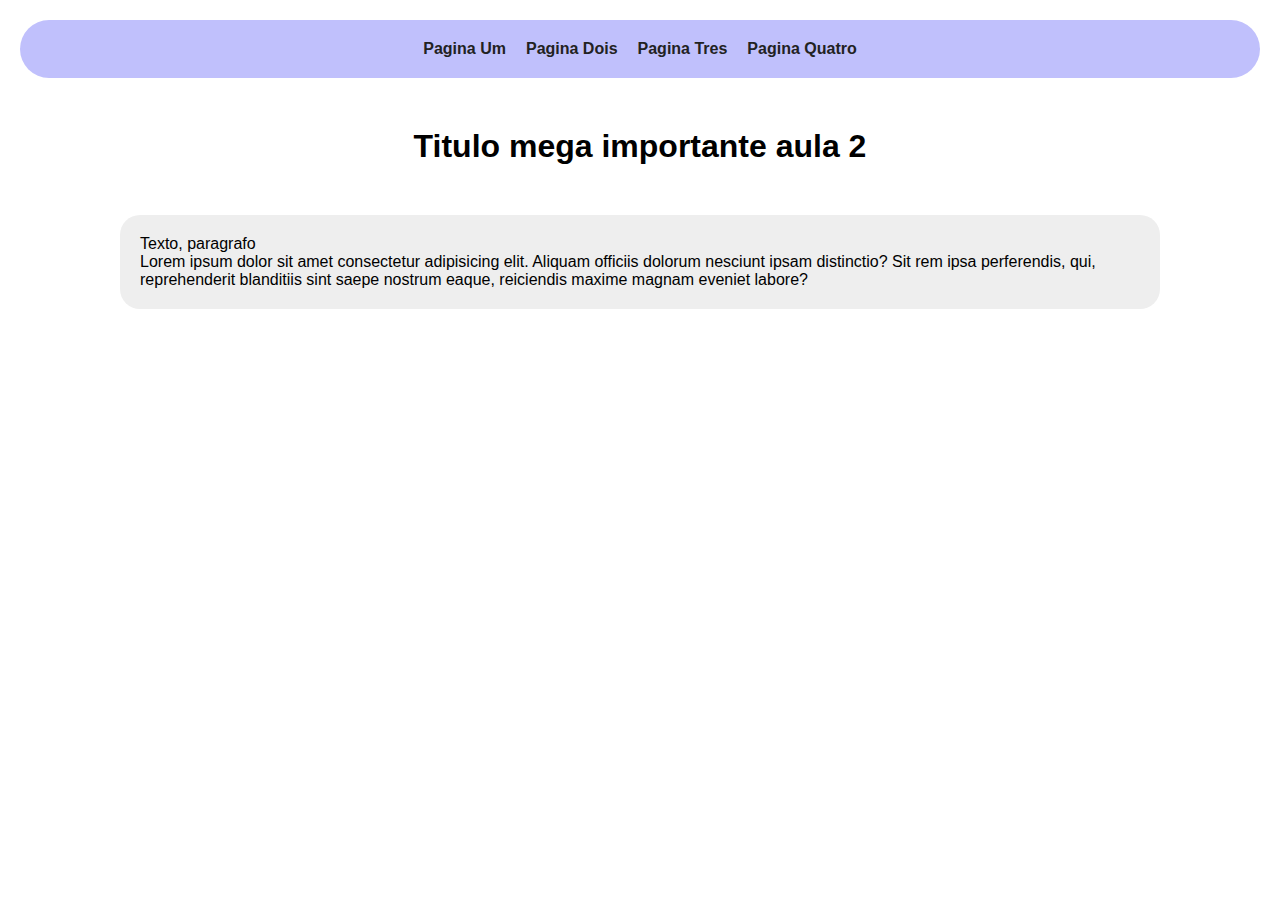
<file: index.html>
<!DOCTYPE html>
<html lang="en">
<head>
    <meta charset="UTF-8">
    <meta http-equiv="X-UA-Compatible" content="IE=edge">
    <meta name="viewport" content="width=device-width, initial-scale=1.0">
    <title>Document</title>
    <style>
        *{
            padding: 0;
            margin: 0;
            font-family: Arial, Helvetica, sans-serif;
        }
        body{
            background-image: url(https://img.freepik.com/vetores-gratis/fundo-branco-com-desenho-de-padrao-de-linha-hexagonal_1017-28442.jpg?size=626&ext=jpg);
            background-size: cover;
        }
        #header{
            display: flex;
            justify-content: center;
            margin: 20px;
            padding: 20px;
            border-radius: 100px;
            background-color: rgba(148, 148, 250, 0.589);
        }
        #header img {
            padding: 20px;
            width: 50px;
            height: 50px;
        }
        ul {
            display: flex;
            list-style: none;
        }
        a {
            font-weight: bold;
            margin: 10px;
            color: #222;
            text-decoration: none;
        }
        section{
            display: flex;
            flex-direction: column;
            align-items: center;
            margin: 50px 120px;
        }
        section h1{
            margin-bottom: 50px;
        }
        #areaPostagem{
            background-color: #EEE;
            border-radius: 20px;
            padding: 20px;
        }
    </style>
</head>
<body>
    <header>
        <div id="header">
            <nav>
                <ul>
                    <li><a href="">Pagina Um</a></li>
                    <li><a href="">Pagina Dois</a></li>
                    <li><a href="">Pagina Tres</a></li>
                    <li><a href="">Pagina Quatro</a></li>
                </ul>
            </nav>
        </div>
    </header>
    <section>
        <h1>Titulo mega importante aula 2</h1>
        <div id="areaPostagem">
            <p>Texto, paragrafo</p>
            <p>Lorem ipsum dolor sit amet consectetur adipisicing elit. Aliquam officiis dolorum nesciunt ipsam distinctio? Sit rem ipsa perferendis, qui, reprehenderit blanditiis sint saepe nostrum eaque, reiciendis maxime magnam eveniet labore?</p>
        </div>
    </section>
    <footer>

    </footer>
</body>
</html>
</file>
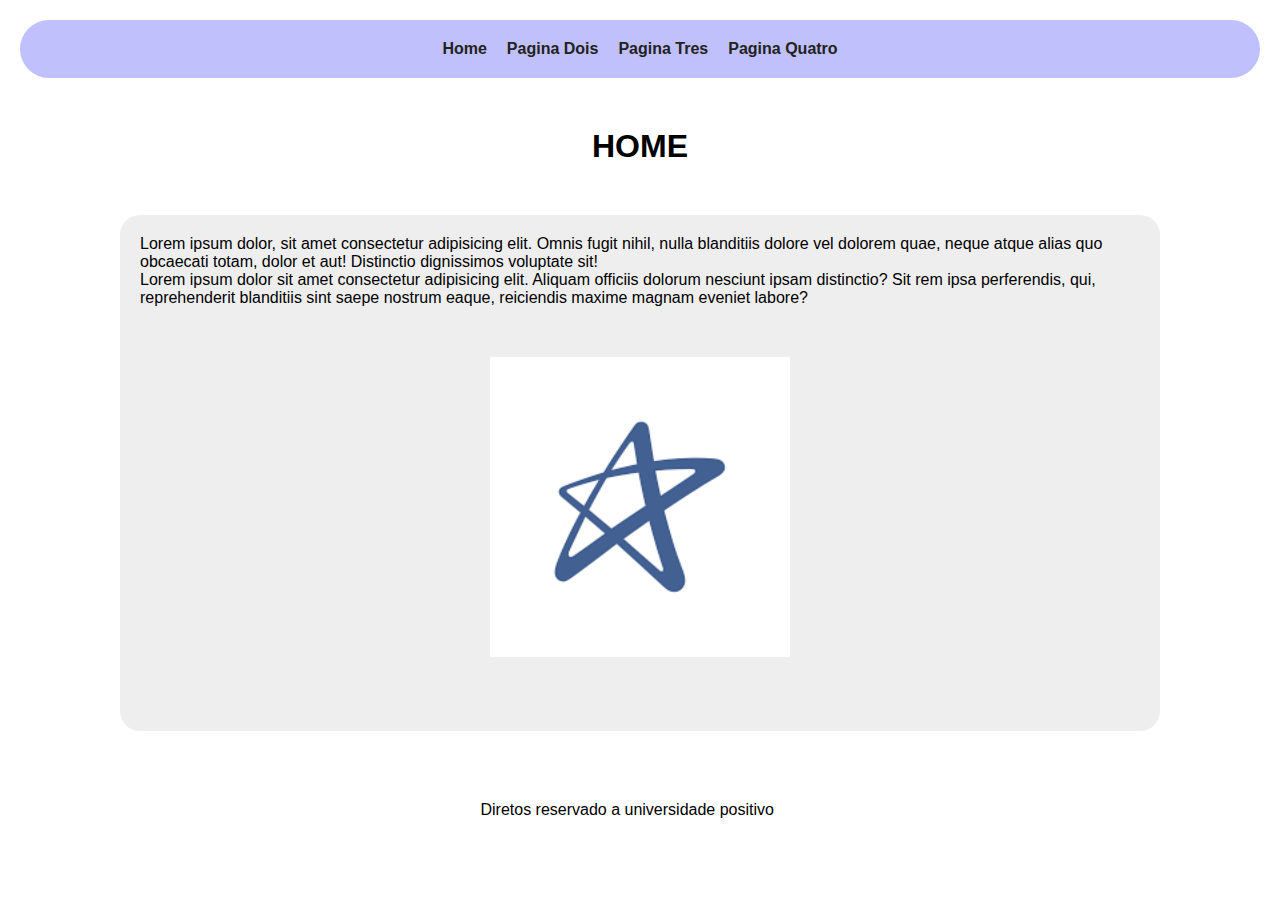
<file: aula01/index.html>
<!DOCTYPE html>
<html lang="pt-BR">
<head>
    <meta charset="UTF-8">
    <meta http-equiv="X-UA-Compatible" content="IE=edge">
    <meta name="viewport" content="width=device-width, initial-scale=1.0">
    <meta name="author" content="Kauan Valle">
    <title>Document</title>
    <link rel="stylesheet" href="style.css">
</head>
<body>
    <!-- Inicio do header -->

    <header>
        <div id="header">
            <nav>
                <ul>
                    <li><a href="index.html">Home</a></li>
                    <li><a href="pag1.html">Pagina Dois</a></li>
                    <li><a href="pag2.html">Pagina Tres</a></li>
                    <li><a href="pag3.html">Pagina Quatro</a></li>
                </ul>
            </nav>
        </div>
    </header>

    <!-- Fim do header -->

    <!-- Inicio da section -->

    <section>
        <h1>HOME</h1>
        <div id="areaPostagem">
            <p>Lorem ipsum dolor, sit amet consectetur adipisicing elit. Omnis fugit nihil, nulla blanditiis dolore vel dolorem quae, neque atque alias quo obcaecati totam, dolor et aut! Distinctio dignissimos voluptate sit!</p>
            <p>Lorem ipsum dolor sit amet consectetur adipisicing elit. Aliquam officiis dolorum nesciunt ipsam distinctio? Sit rem ipsa perferendis, qui, reprehenderit blanditiis sint saepe nostrum eaque, reiciendis maxime magnam eveniet labore?</p>
            <a target="_blank" href="https://www.up.edu.br/">
                <img src="img/download.png" alt="">
            </a>
        </div>
    </section>

    <!-- Fim da section -->

    <!-- Inicio do footer -->
    
    <footer>
        <p>Diretos reservado a universidade positivo</p>
    </footer>

    <!-- Fim do footer -->
</body>
</html>
</file>
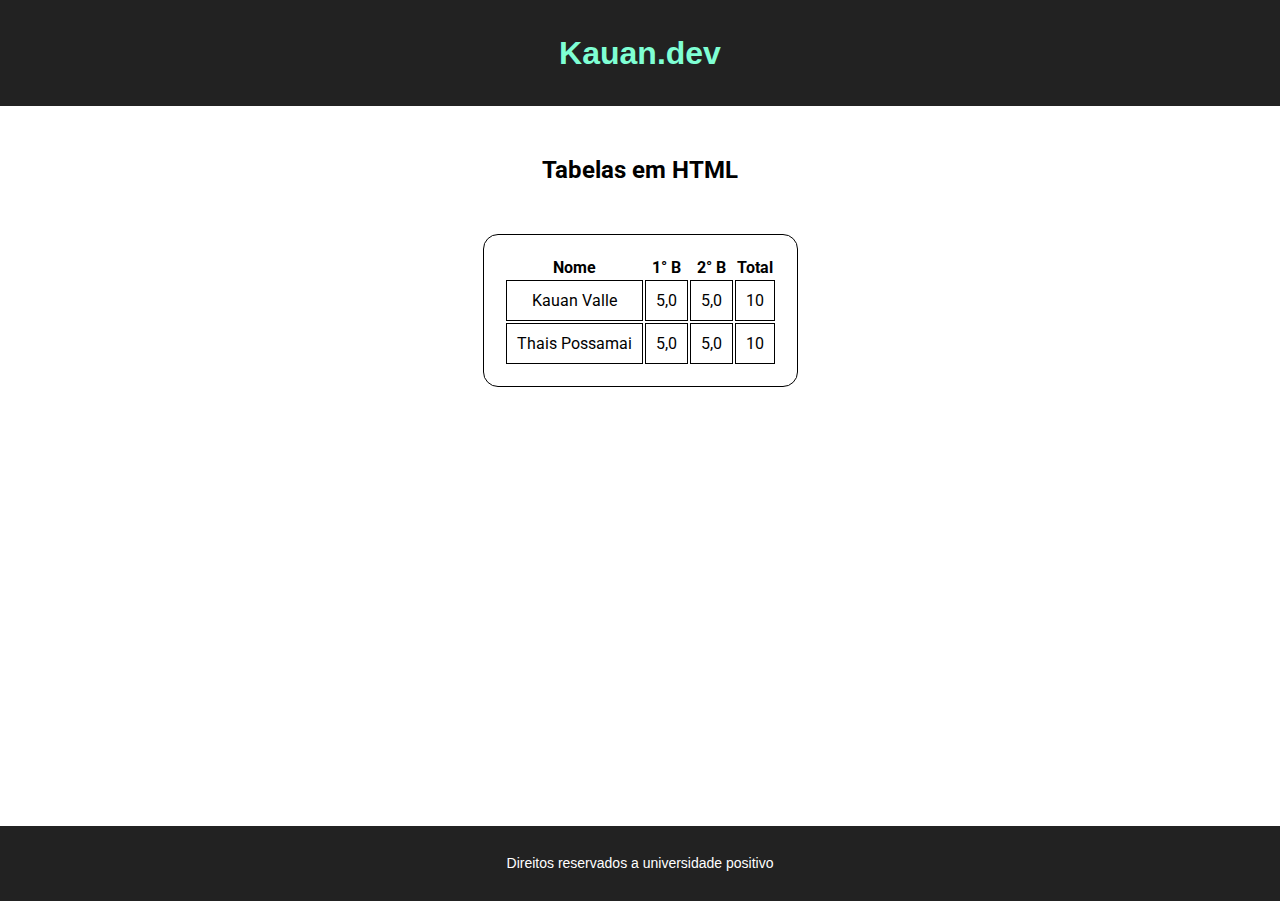
<file: aula02/index.html>
<!DOCTYPE html>
<html lang="pt-br">
<head>
    <meta charset="UTF-8">
    <meta name="author" content="Lewy Caron">
    <link rel="stylesheet" href="css/estilo.css">
    <title>Tabelas</title>
</head>
<body>

<header>
    <div class="cabecalho">
        <h1>Kauan.dev</h1>
    </div>
</header>
<section>
    <div class="container">
        <h2 class="titulo" >Tabelas em HTML</h2>
        <div class="tabela">
            <table>
                <tr class="tr">
                    <th>Nome</th><th>1° B</th><th>2° B</th><th>Total</th>
                </tr>
                <tr class="tr">
                    <td>Kauan Valle</td><td>5,0</td><td>5,0</td><td>10</td>
                </tr>
                <tr class="tr">
                    <td>Thais Possamai</td><td>5,0</td><td>5,0</td><td>10</td>
                </tr>
            </table>
        </div>
    
</div>
</section>
<footer>
    <p class="destaque">Direitos reservados a universidade positivo</p>
</footer>
    
</body>
</html>
</file>
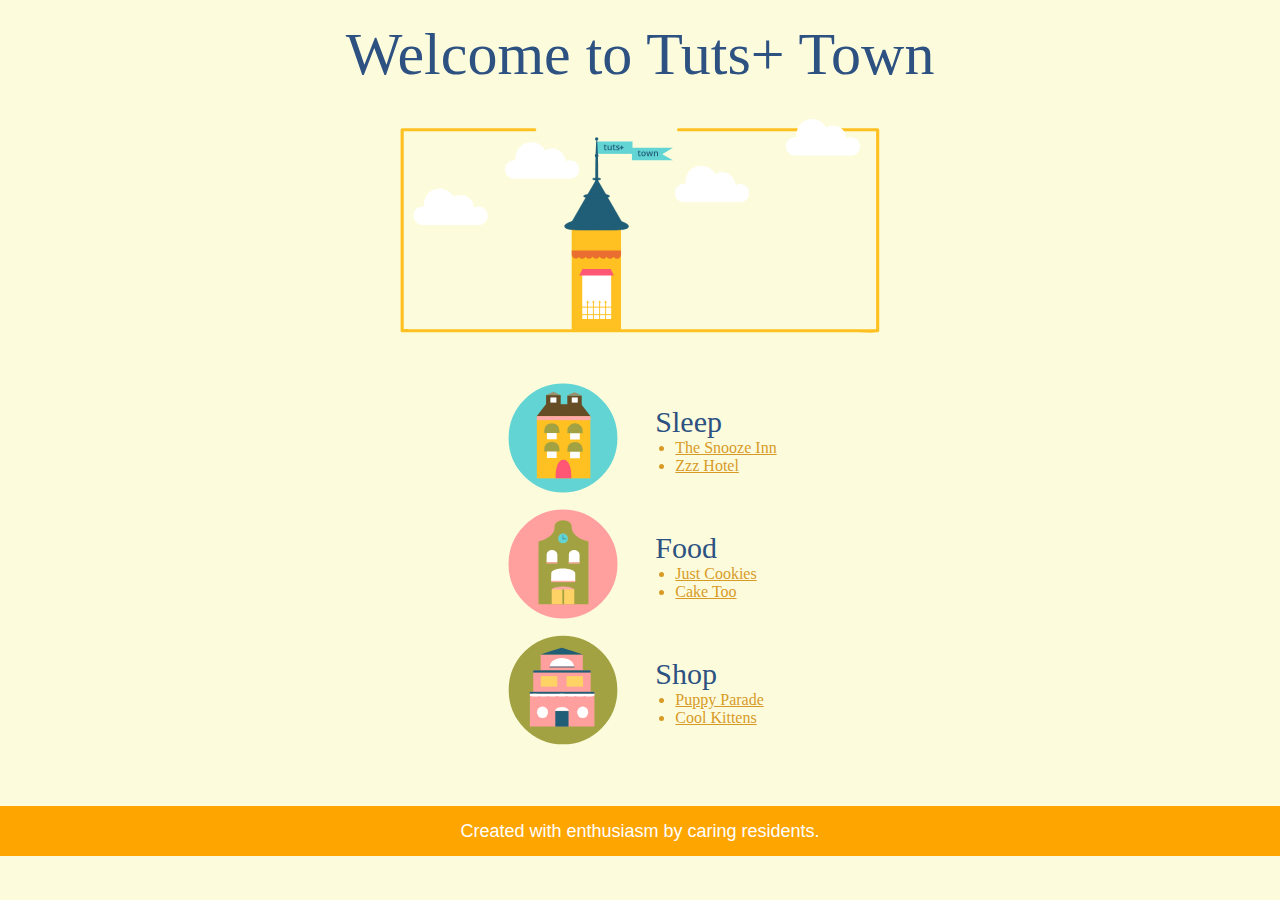
<file: aula17-03-22/index.html>
<!DOCTYPE html>
<html lang="en">

<head>
    <meta charset="UTF-8">
    <meta http-equiv="X-UA-Compatible" content="IE=edge">
    <meta name="viewport" content="width=device-width, initial-scale=1.0">
    <title>Exercicio 02</title>
    <link rel="stylesheet" href="style.css">
</head>

<body>
    <header>
        <h1>Welcome to Tuts+ Town</h1>
        <img src="imgs/townheader.svg" id="img" alt="">
    </header>
    <section>
        <table>
            <tr>
                <td>
                    <img src="imgs/townsleep.svg" class="imagens" alt="">
                </td>
                <td>
                    <p class="titulo">Sleep</p>
                    <ul>

                        <li>The Snooze Inn</li>
                        <li>Zzz Hotel</li>
                    </ul>
                </td>
            </tr>
            <tr>
                <td>
                    <img src="imgs/townfood.svg" class="imagens" alt="">
                </td>
                <td>
                    <p class="titulo">Food</p>
                    <ul>
                        <li>Just Cookies</li>
                        <li>Cake Too</li>
                    </ul>
                </td>
            </tr>
            <tr>
                <td>
                    <img src="imgs/townshop.svg" class="imagens" alt="">
                </td>
                <td>
                    <p class="titulo">Shop</p>
                    <ul>
                        <li>Puppy Parade</li>
                        <li>Cool Kittens</li>
                    </ul>
                </td>
            </tr>
        </table>
    </section>
    <footer>
        <p>Created with enthusiasm by caring residents.</p>
    </footer>

</body>

</html>
</file>
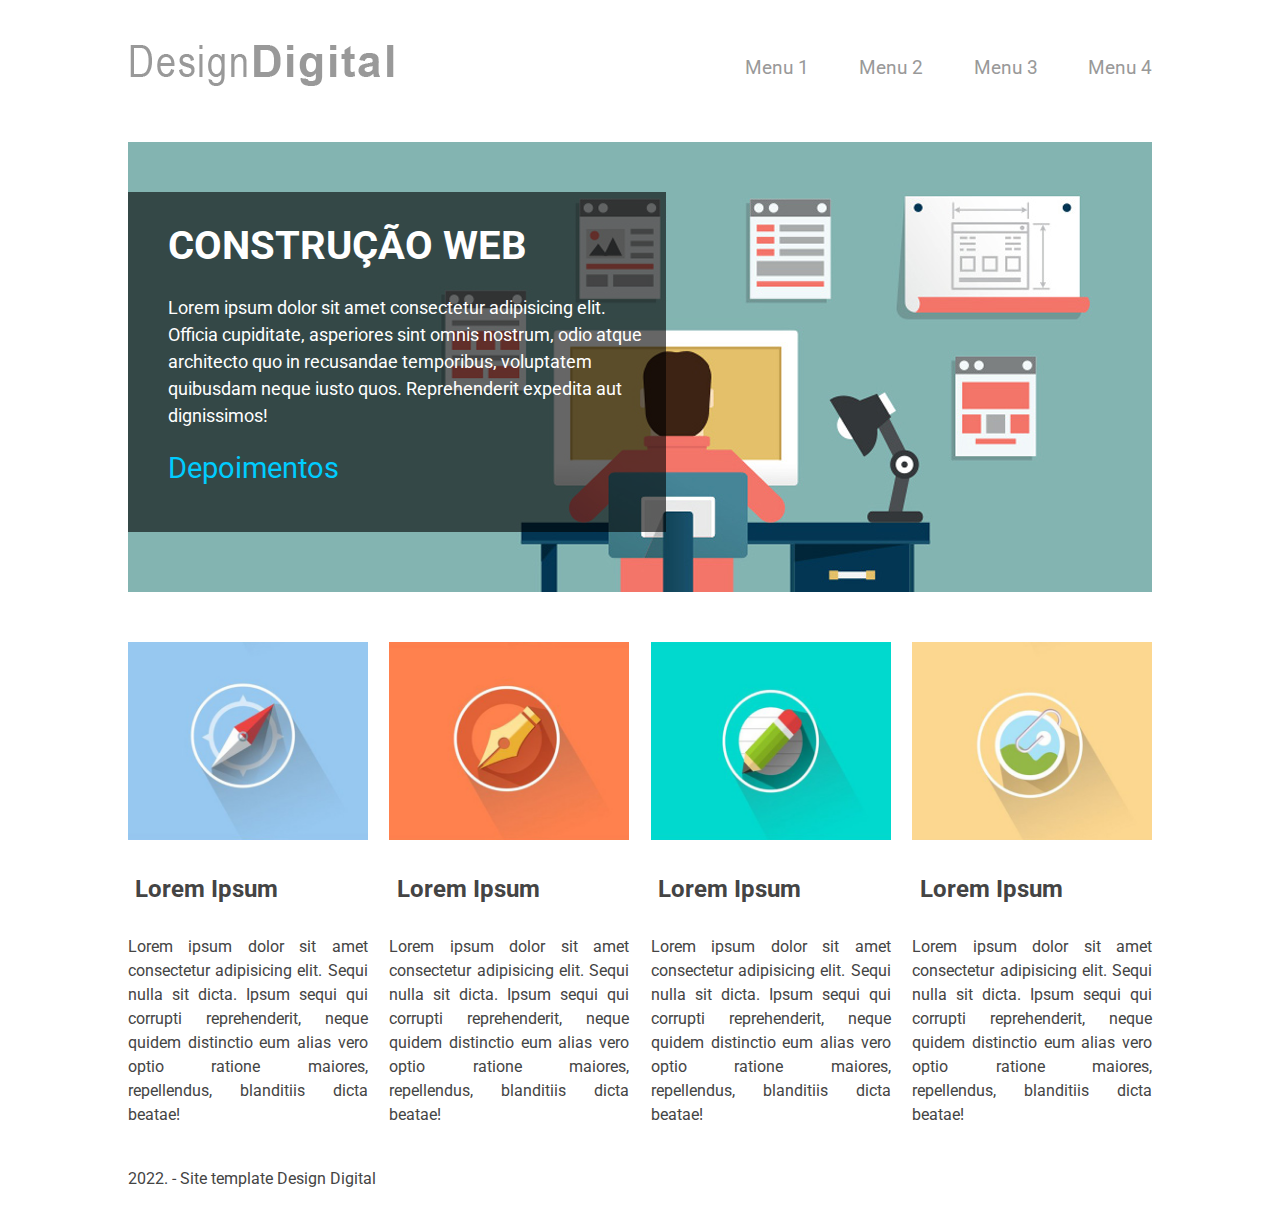
<file: designdigital/index.html>
<!DOCTYPE html>
<html lang="pt-br">
<head>
    <meta charset="UTF-8">
    <meta name="viewport" content="width=device-width, initial-scale=1.0">
    <meta name="author" content="Lewy Caron">
    <meta name="keywords" content="#">
    <meta name="description" content="#">
    <link rel="stylesheet" href="css/estilo.css">
    <title>Design Digital</title>

</head>
<body>
    <div class="container clearfix">
        <header>
            <a href="index.html">
            <img src="img/logo-designdigital.png" alt="Logo do Desgin Digital"></a>
            <div>
                <nav>
                    <ul>
                        <li><a href="#">Menu 1</a></li>
                        <li><a href="#">Menu 2</a></li>
                        <li><a href="#">Menu 3</a></li>
                        <li><a href="#">Menu 4</a></li> 
                    </ul>
                </nav>
            </div>
        </header>
        
        <article class="banner">
                <div class="caixaImagem">
                    <h1>CONSTRUÇÃO WEB</h1>
                    <P>Lorem ipsum dolor sit amet consectetur adipisicing elit. Officia cupiditate, asperiores sint omnis nostrum, odio atque architecto quo in recusandae temporibus, voluptatem quibusdam neque iusto quos. Reprehenderit expedita aut dignissimos!</P>
                    <p><a href="index.html">Depoimentos</a></p>
                </div>
            
        </article >

        <article>

            <div class="posts">
                <img src="img/foto-01.jpg" alt="Imagem de fundo azul com uma bussola dentro de um circulo" class ="img_posts">
                <h2>Lorem Ipsum</h2>
                <p>Lorem ipsum dolor sit amet consectetur adipisicing elit. Sequi nulla sit dicta. Ipsum sequi qui corrupti reprehenderit, neque quidem distinctio eum alias vero optio ratione maiores, repellendus, blanditiis dicta beatae!</p>
            </div>
            <div class="posts">
                <img src="img/foto-02.jpg" alt="Imagem de fundo azul com uma bussola dentro de um circulo" class ="img_posts">
                <h2>Lorem Ipsum</h2>
                <p>Lorem ipsum dolor sit amet consectetur adipisicing elit. Sequi nulla sit dicta. Ipsum sequi qui corrupti reprehenderit, neque quidem distinctio eum alias vero optio ratione maiores, repellendus, blanditiis dicta beatae!</p>
            </div>
            <div class="posts">
                <img src="img/foto-03.jpg" alt="Imagem de fundo azul com uma bussola dentro de um circulo" class ="img_posts">
                <h2>Lorem Ipsum</h2>
                <p>Lorem ipsum dolor sit amet consectetur adipisicing elit. Sequi nulla sit dicta. Ipsum sequi qui corrupti reprehenderit, neque quidem distinctio eum alias vero optio ratione maiores, repellendus, blanditiis dicta beatae!</p>
            </div>
            <div class="posts">
                <img src="img/foto-04.jpg" alt="Imagem de fundo azul com uma bussola dentro de um circulo" class ="img_posts">
                <h2>Lorem Ipsum</h2>
                <p>Lorem ipsum dolor sit amet consectetur adipisicing elit. Sequi nulla sit dicta. Ipsum sequi qui corrupti reprehenderit, neque quidem distinctio eum alias vero optio ratione maiores, repellendus, blanditiis dicta beatae!</p>
            </div>

        </article>       
    
        <footer>
                <div class="footer">
                <p>2022. - Site template Design Digital</p>
                </div>
        </footer>
    </div>
</body>
</html>
</file>
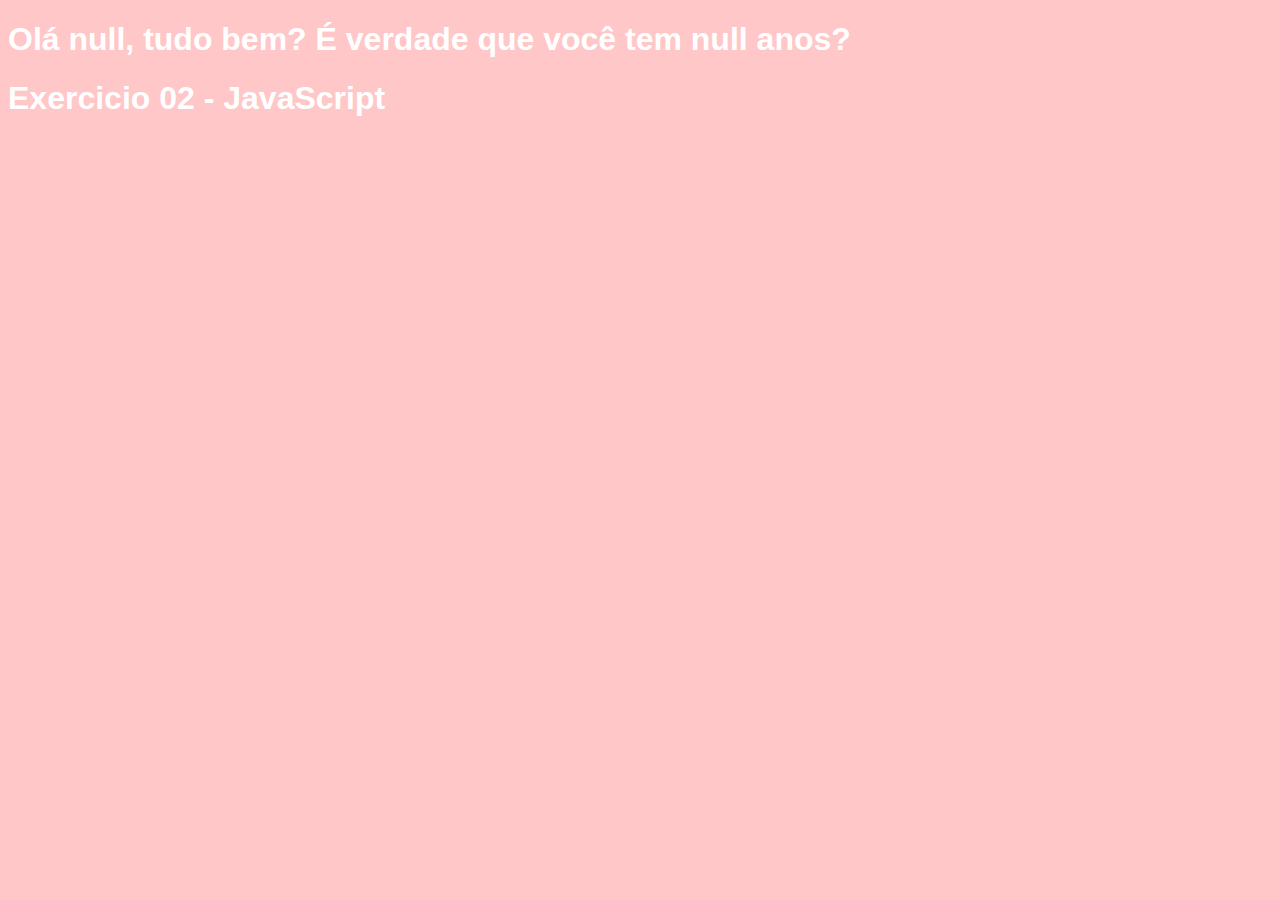
<file: segundoBimestre/ExJavascript 02/index.html>
<!DOCTYPE html>
<html lang="pt-br">
<head>
    <meta charset="UTF-8">
    <meta http-equiv="X-UA-Compatible" content="IE=edge">
    <meta name="viewport" content="width=device-width, initial-scale=1.0">
    <meta name="Author" content="Kauan Valle">

    <script type="text/javascript" src="script.js"></script>
    <title>Exercicio 02</title>
</head>
<body style="background-color: rgb(255, 199, 199); color: #fff; font-family: Verdana, Geneva, Tahoma, sans-serif;" >

    <h1>Exercicio 02 - JavaScript</h1>
    
</body>
</html>
</file>
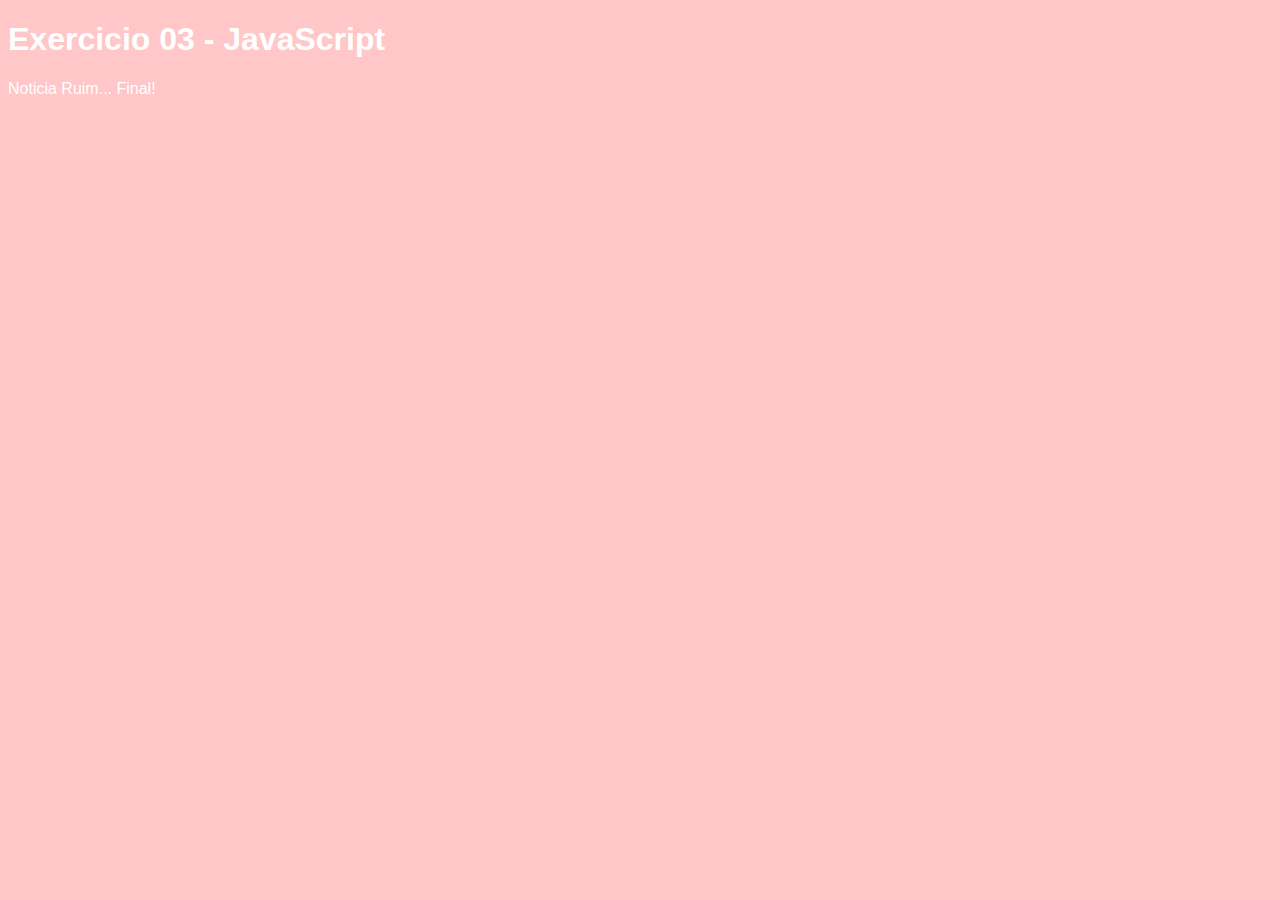
<file: segundoBimestre/ExJavascript 03/index.html>
<!DOCTYPE html>
<html lang="pt-br">
<head>
    <meta charset="UTF-8">
    <meta http-equiv="X-UA-Compatible" content="IE=edge">
    <meta name="viewport" content="width=device-width, initial-scale=1.0">
    <meta name="Author" content="Kauan Valle">

    <title>Exercicio 03 JavaScript </title>
</head>
<body style="background-color: rgb(255, 199, 199); color: #fff; font-family: Verdana, Geneva, Tahoma, sans-serif;" >
    <h1>Exercicio 03 - JavaScript</h1>
    
    <script>

        var media = 6
        var notaAluno = prompt('Digite a nota: ')

        if (notaAluno >= media) {
            document.write('Parabens, passou!')
        } else {
            document.write('Noticia Ruim... Final!')
        }
        
    </script>

</body>
</html>
</file>
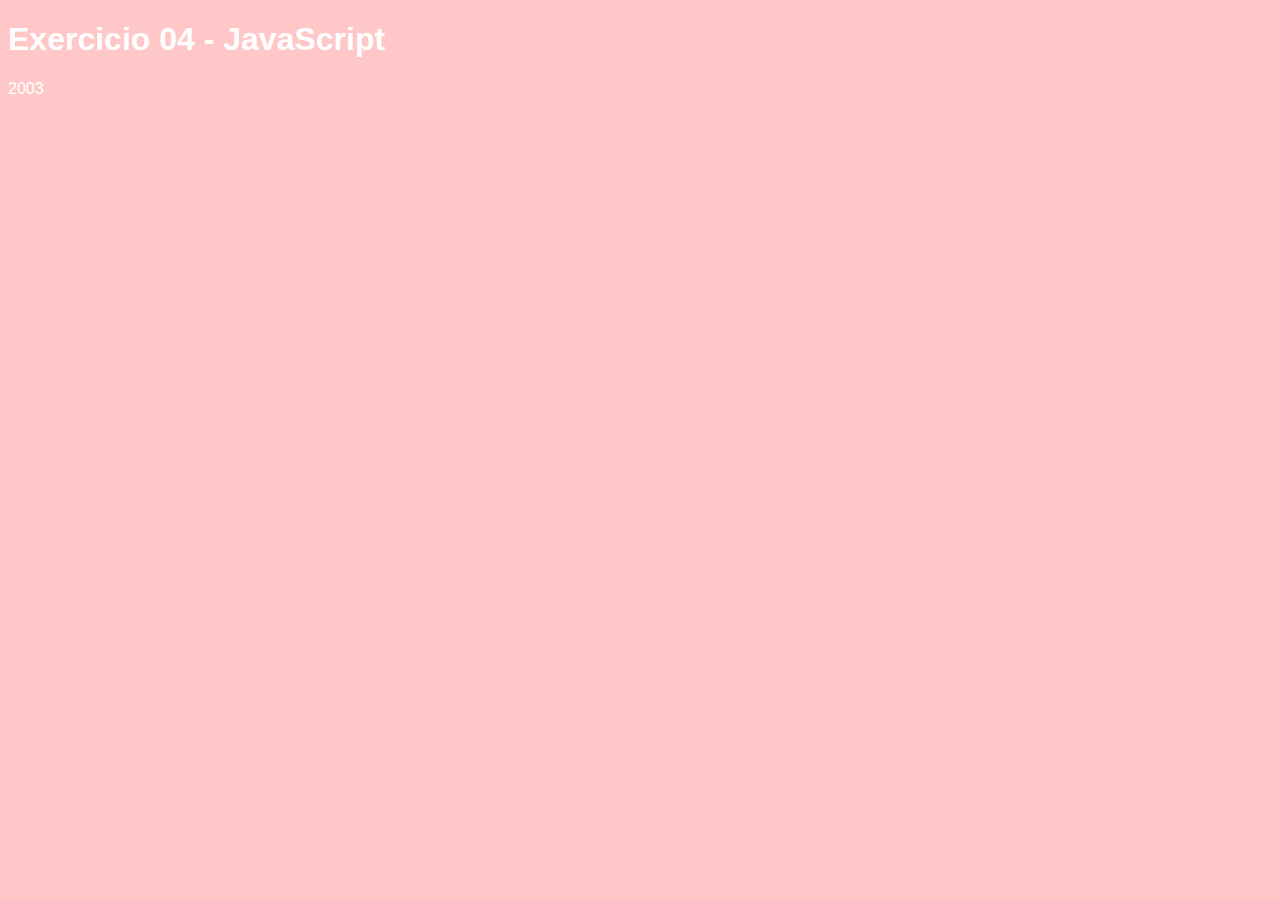
<file: segundoBimestre/ExJavascript 04/index.html>
<!DOCTYPE html>
<html lang="pt-br">
<head>
    <meta charset="UTF-8">
    <meta http-equiv="X-UA-Compatible" content="IE=edge">
    <meta name="viewport" content="width=device-width, initial-scale=1.0">
    <meta name="Author" content="Kauan Valle">

    <title>Exercicio 04 </title>
</head>
<body style="background-color: rgb(255, 199, 199); color: #fff; font-family: Verdana, Geneva, Tahoma, sans-serif;" >

    <h1>Exercicio 04 - JavaScript</h1>
    
    <script>
        var var1 = 200
        var var2 = 03

        document.write(var1.toString() + var2.toString())
    </script>

</body>
</html>
</file>
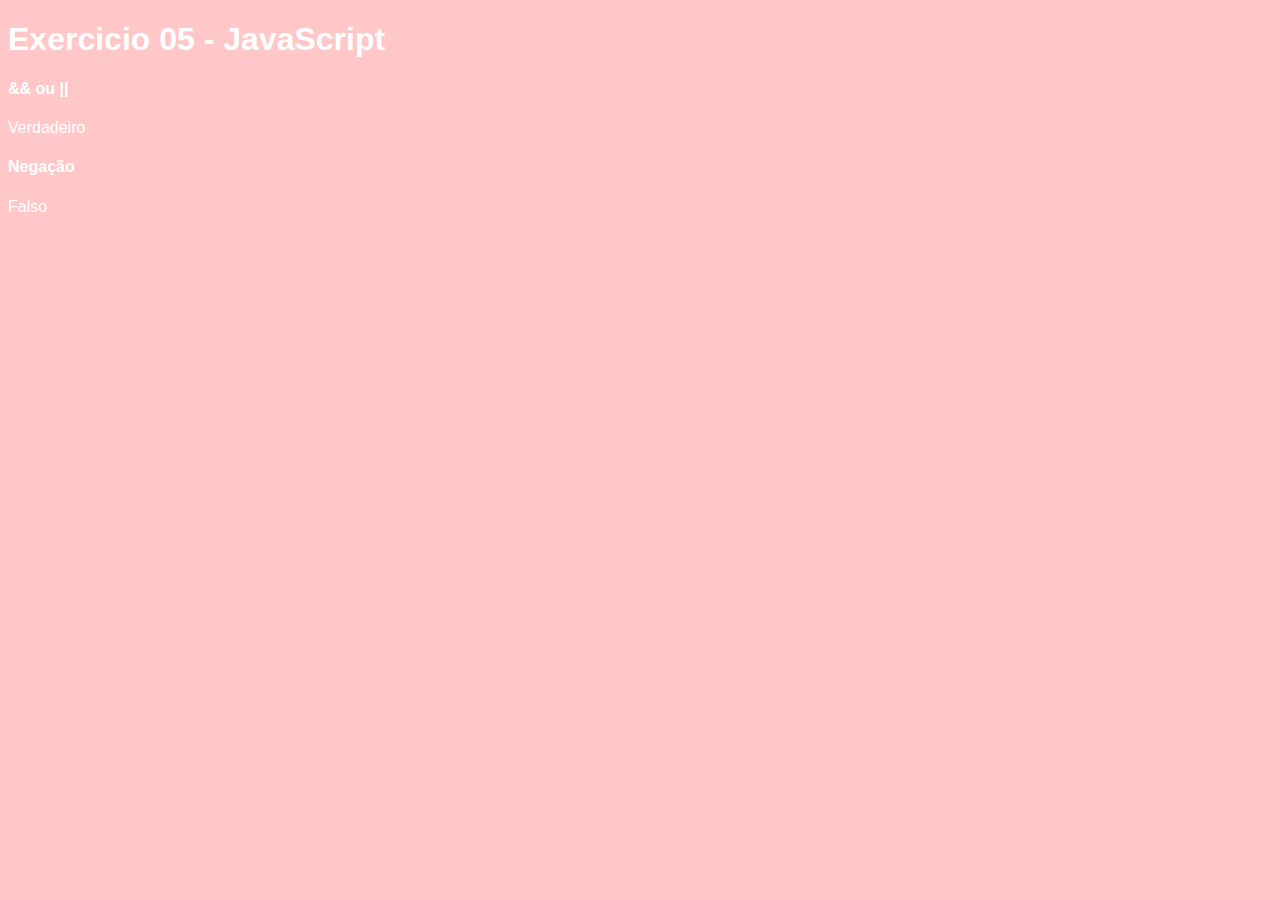
<file: segundoBimestre/ExJavascript 05/index.html>
<!DOCTYPE html>
<html lang="pt-br">
<head>
    <meta charset="UTF-8">
    <meta http-equiv="X-UA-Compatible" content="IE=edge">
    <meta name="viewport" content="width=device-width, initial-scale=1.0">
    <meta name="Author" content="Kauan Valle">

    <title>Exercicio 05</title>
</head>
<body style="background-color: rgb(255, 199, 199); color: #fff; font-family: Verdana, Geneva, Tahoma, sans-serif;" >

    <h1>Exercicio 05 - JavaScript</h1>
    
    <script>
    document.write('<h4>&& ou ||</h4>')

     if (8 == 8 && 7 < 11 || 'a' === 'b') {
        document.write('Verdadeiro')
    } else {
        document.write('Falso')
    }

    document.write('<h4>Negação</h4>')

    if (!(2 == 2)) {
        document.write('Verdadeiro')
    } else {
        document.write('Falso')
    }
        
    </script>

</body>
</html>
</file>
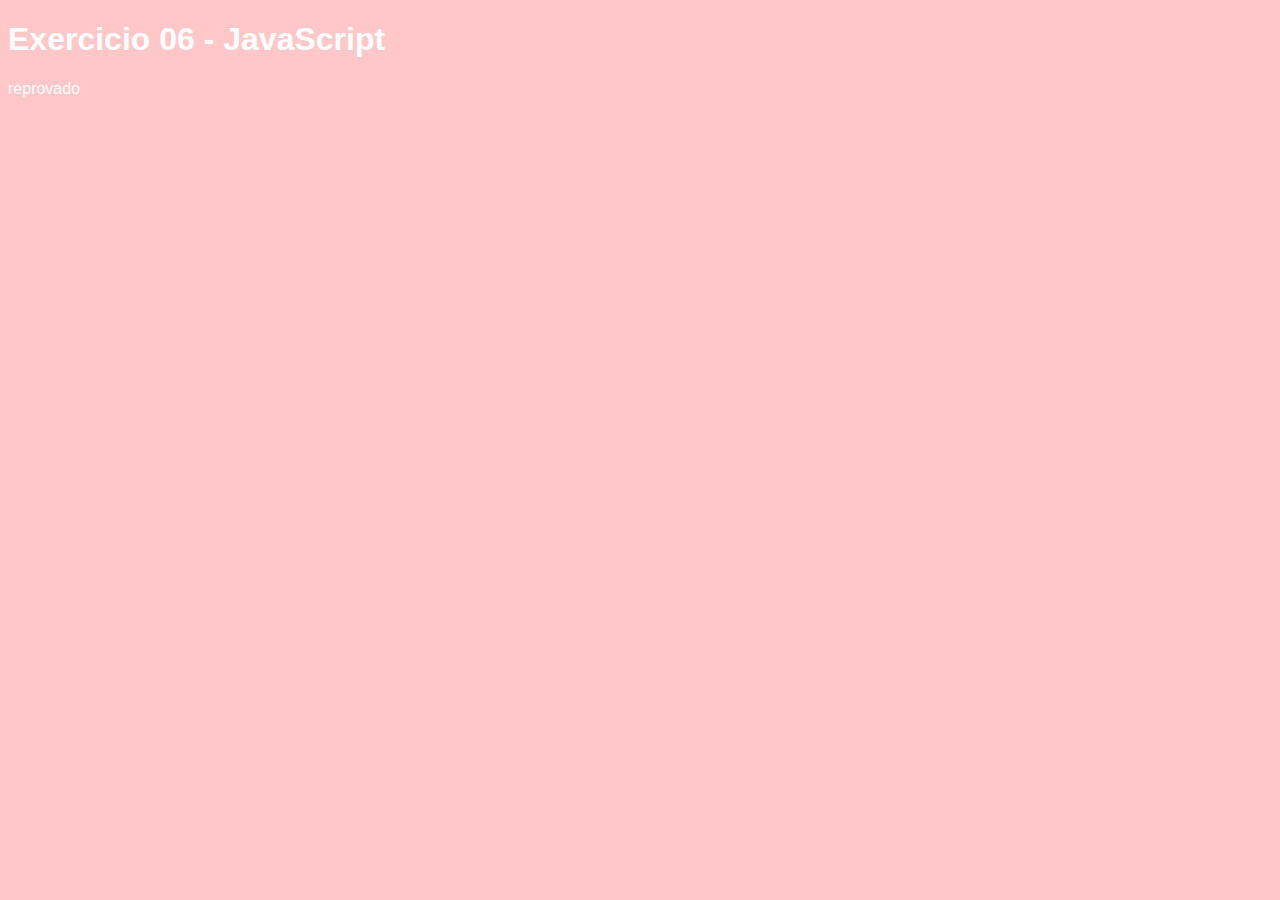
<file: segundoBimestre/ExJavascript 06/index.html>
<!DOCTYPE html>
<html lang="pt-br">
<head>
    <meta charset="UTF-8">
    <meta http-equiv="X-UA-Compatible" content="IE=edge">
    <meta name="viewport" content="width=device-width, initial-scale=1.0">
    <meta name="Author" content="Kauan Valle">

    <title>Exercicio 06</title>
</head>
<body style="background-color: rgb(255, 199, 199); color: #fff; font-family: Verdana, Geneva, Tahoma, sans-serif;" >

    <h1>Exercicio 06 - JavaScript</h1>
    
    <script>
        var nota = prompt('Digite a nota do aluno:')
        var frequencia = prompt('Digite a frequência do aluno: ')

        var media = 6
        var maximoFaltas = 20

        if(nota >= media && frequencia <= maximoFaltas){
            document.write('aprovado!')
        } else {
            document.write('reprovado')
        }
    </script>

</body>
</html>
</file>
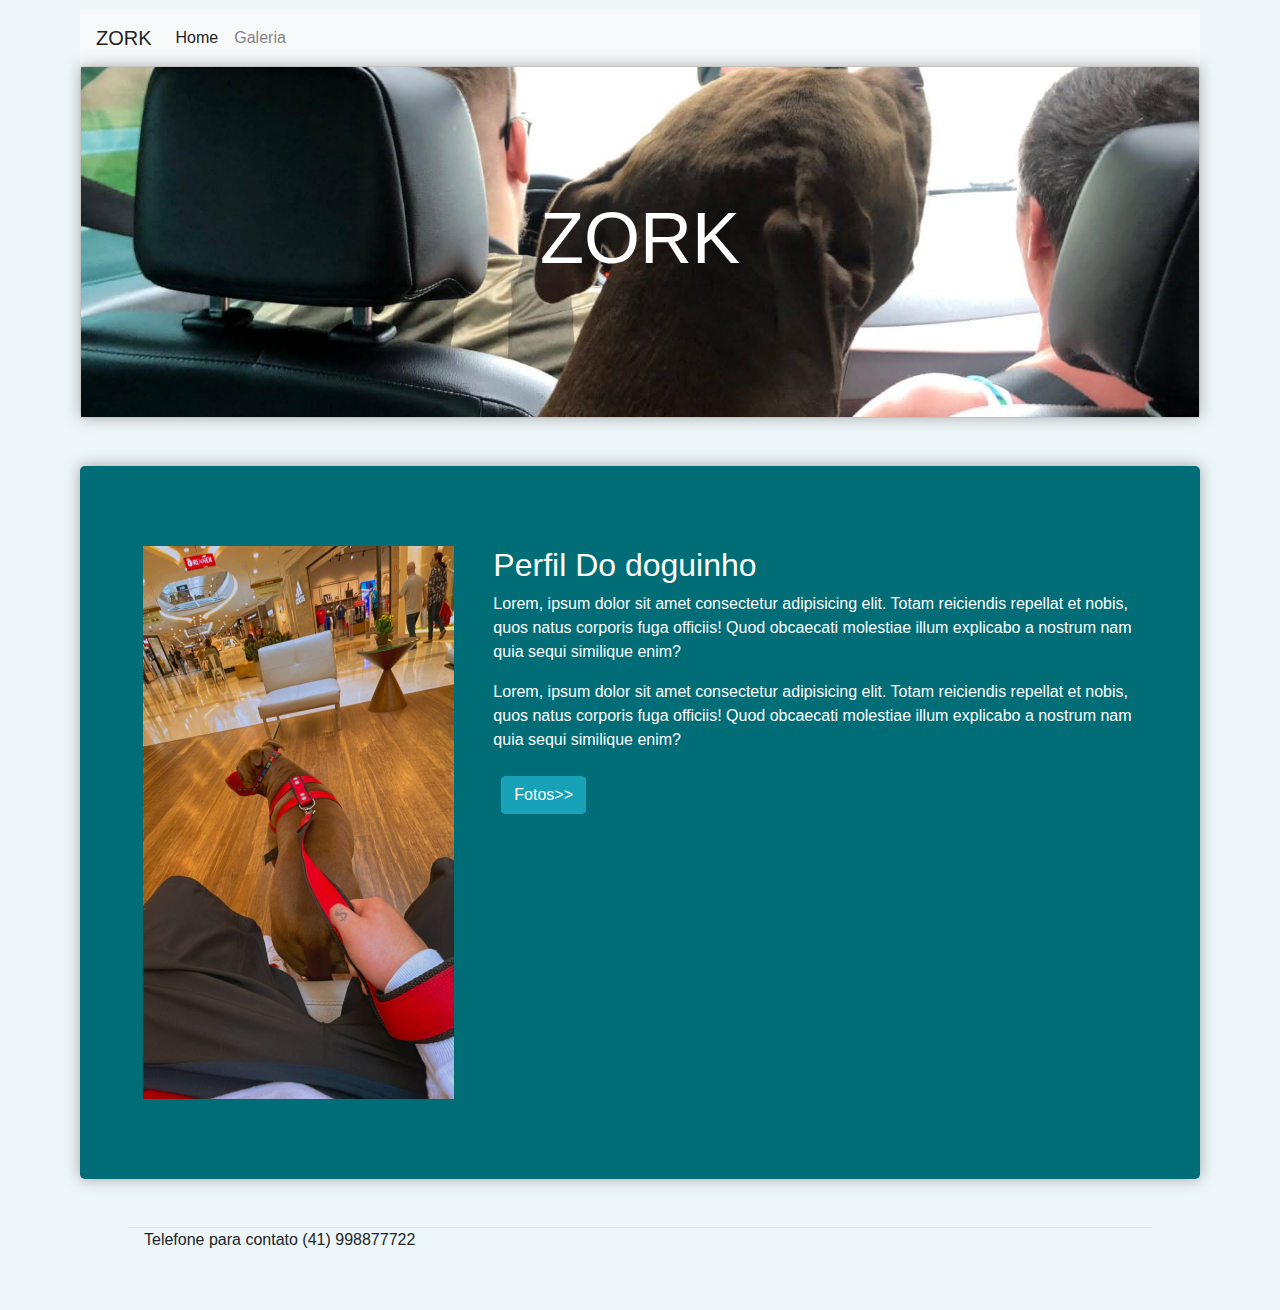
<file: segundoBimestre/SiteBootstrap/index.html>
<!DOCTYPE html>
<html lang="en">
   <head>
      <meta charset="UTF-8">
      <meta http-equiv="X-UA-Compatible" content="IE=edge">
      <meta name="viewport" content="width=device-width, initial-scale=1.0">
      <link rel="stylesheet" href="css/bootstrap.min.css">
      <link rel="stylesheet" href="css/estilo.css">
      <meta name="Author" content="Kauan Valle">
      <title>Portifolio Bootstrap</title>
   </head>
   <body class="container background" style="margin-bottom: 600px;padding: 10px; width: 1200px; margin: 0 auto;" >

      <header>
         <nav class="navbar navbar-expand-lg navbar-light bg-light">
            <a class="navbar-brand" href="#">ZORK</a>
            <button class="navbar-toggler" type="button" data-toggle="collapse" data-target="#navbarNav" aria-controls="navbarNav" aria-expanded="false" aria-label="Toggle navigation">
              <span class="navbar-toggler-icon"></span>
            </button>
            <div class="collapse navbar-collapse" id="navbarNav">
              <ul class="navbar-nav">
                <li class="nav-item active">
                  <a class="nav-link" href="index.html">Home <span class="sr-only">(current)</span></a>
                </li>
                <li class="nav-item">
                  <a class="nav-link" href="Informacoes.html">Galeria</a>
                </li>
              </ul>
            </div>
          </nav>
         <div class="card w-auto">
           <div class="bannerPrincipal">
              <h1 class="display-3 colorText">ZORK</h1>
           </div>
        </div>
       </header>
   
       <section class="mt-5">
         <div class="mkasaimsia jumbotron  ">
            <div  class=" vinformatio p-3  " role="alert" >
               <div class="media text-white ">
                  <img class="rounded mr-4 col-xs-2 col-md-4" src="assets/img/F4E26DA1-C295-4CD5-83AF-385CD68A3972.jpg" alt="Imagem de exemplo gen�rica">
                  <div class="media-body ">
                     <h2 class="mt-0 display-5 text-left">Perfil Do doguinho</h2>
                     <p>Lorem, ipsum dolor sit amet consectetur adipisicing elit.
                         Totam reiciendis repellat et nobis, quos natus corporis 
                         fuga officiis! Quod obcaecati molestiae illum explicabo
                          a nostrum nam quia sequi similique enim?
                     </p>
                     <p>Lorem, ipsum dolor sit amet consectetur adipisicing elit.
                        Totam reiciendis repellat et nobis, quos natus corporis 
                        fuga officiis! Quod obcaecati molestiae illum explicabo
                         a nostrum nam quia sequi similique enim?
                    </p>
                     <div class="  div_meio p-2 ">
                        <button type="button " class="btn btn-info ">
                        <a href="Informacoes.html" target="_blank" class="text-white">Fotos>></a>
                        </button>
                     </div>
                  </div>
               </div>
       </section>
      <section>
         <footer class=" m-5">
            <div class="border-top">
            <p class="text-left pl-3">Telefone para contato (41) 998877722</p>
            </div>
         </footer>
      </section>

   </body>
</html>
</file>
<file: aula01/style.css>
*{
            padding: 0;
            margin: 0;
            font-family: Arial, Helvetica, sans-serif;
        }
        body{
            background-image: url(https://img.freepik.com/vetores-gratis/fundo-branco-com-desenho-de-padrao-de-linha-hexagonal_1017-28442.jpg?size=626&ext=jpg);
            background-size: cover;
        }
        #header{
            display: flex;
            justify-content: center;
            margin: 20px;
            padding: 20px;
            border-radius: 100px;
            background-color: rgba(148, 148, 250, 0.589);
        }
        #header img {
            padding: 20px;
            width: 50px;
            height: 50px;
        }
        ul {
            display: flex;
            list-style: none;
        }
        a {
            font-weight: bold;
            margin: 10px;
            color: #222;
            text-decoration: none;
        }
        section{
            display: flex;
            flex-direction: column;
            align-items: center;
            margin: 50px 120px;
        }
        section h1{
            margin-bottom: 50px;
        }
        #areaPostagem{
            background-color: #EEE;
            border-radius: 20px;
            padding: 20px;
            display: flex;
            flex-direction: column;
            align-items: center;
        }
        #areaPostagem img {
            margin: 40px;
            width: 300px;
            height: 300px;
        }

        footer{
            width: 98vw;
            display: flex;
            justify-content: center;
        }
        footer p {
            margin: 20px;
        }
</file>
<file: aula02/css/estilo.css>
@import url('https://fonts.googleapis.com/css2?family=Roboto&display=swap');

*{
    margin: 0px;
}

body{
    width: 100vw;
    height: 100vh;
    font-family: 'Roboto', sans-serif;
    background-color: rgb(255, 255, 255);
    color: white;
    text-align: center;
}

.cabecalho {
    height: 10vh;
    display: flex;
    background-color: #222;
    padding: 8px;
    flex-direction: row;
    justify-content: space-around;
    align-items: center;

}

img {
    height: 60px;
}

h1{
    margin: 10px;
    color: aquamarine;
    font-family: Arial, Helvetica, sans-serif;
}

h2 {
    margin: 50px 0;
}

.container{
    color: black;
    display: flex;
    flex-direction: column;
    align-items: center;
    height: 80vh;
}

.tabela{
    display: flex;
    align-items: center;
    border: 1px solid black;
    padding: 20px;
    border-radius: 15px;
}

.tr td{
    border: 1px solid black;
    padding: 10px;
}

p{
    color: rgb(255, 255, 255);
}

footer {
    display: flex;
    justify-content: center;
    align-items: center;
    height: 8.3vh;
    background-color: #222;
}

.destaque{
    font-size: 14px;
    font-family: Arial, Helvetica, sans-serif;
}
</file>
<file: aula17-03-22/style.css>
* {
    padding: 0;
    margin: 0;
}

body {
    display: flex;
    align-items: center;
    flex-direction: column;
    background-color: rgb(252, 252, 221);
}

h1 {
    color: rgb(45, 81, 129);
    font-size: 60px;
    font-weight: 100;
    margin: 20px;
}

header {
    text-align: center;
}

#img {
    width: 500px;
    margin-bottom: 30px;
}

.imagens {
    width: 120px;
    margin-right: 30px;
}

ul li {
    font-size: 16px;
    color: rgb(216, 154, 39);
    text-decoration: underline;
}

ul {
    padding-left: 20px;
}

.titulo {
    font-size: 30px;
    margin: 0px;
    padding: 0px;
    color: rgb(45, 81, 129);
}

footer {
    width: 100%;
    display: flex;
    align-items: center;
    justify-content: center;
    height: 50px;
    background-color: orange;
    color: white;
    font-size: 18px;
    margin-top: 50px;
    font-family: Arial, Helvetica, sans-serif;
}
</file>
<file: designdigital/css/estilo.css>
@import url('https://fonts.googleapis.com/css2?family=Roboto&display=swap');

body{   
    font-family: 'Roboto', sans-serif;
    font-size: 62.5%;
    line-height: 1.5;
    color: #444; /* quando todos os numeros do Hexadecimal sao iguais pode-se simplificar colocando apenas caracteres*/
}

*, *:after, *::before{
    -webkit-box-sizing: border-box;
    -moz-box-sizing: border-box;
    box-sizing: border-box;
}

.container{
    width: 80vw;
    margin: 0 auto;
}

img, video, figure, embed{
    max-width: 100%;
}

/* inicio cabeçalho */

a{
    text-decoration: none;
    color: #999999;
    font-size: 1.6em;
}


a:hover{
    text-decoration: underline;
}


header{
    display: flex;
    justify-content: space-between;
    align-items: center;
    height: 48px;
    margin-top: 3.6em; /* 36px */
    margin-bottom: 3.6em; /* 36px */
}


ul {
    display: flex;
    flex-direction: row;
    column-gap: 4.2em; /* 42px */
    list-style-type: none;
    font-size: 1.2em;
}


/* inicio do primeiro setor do site */


.banner{
    margin-bottom: 4.8em;
    width: 100%;
    height: 450px;
    background-image: url('../img/banner.jpg');
    background-position: center;
}


.caixaImagem{
    position: absolute;
    background: rgba( 0, 0, 0, 0.6);
    color: white;
    margin-top: 5.0em; /* 50px */
    width: 42%;
    padding: 2.4em 1.4em 2.4em 4em; /* 24px, 14px, 24px, 40px */
}


.caixaImagem p{
    font-size: 1.8em;
}

.caixaImagem a{
    font-size: 1.6em;
    color: #00ccff;
    text-decoration: none;
}

h1{
    font-size: 4em;
    margin-top: 0px;
    margin-bottom: 0px;
    color: white;    
}


/* inicio segundo setor do site */

article{
    display: flex;
    flex-direction: row;
    justify-content: space-between;
    width: 100%;
    margin-top: 5em; /* 50px */
}

.img_posts{
    max-width: 100%;
}

.posts{
    text-align: justify;
    margin-right: 2.13%; /* 24px */
    
}
.posts:last-child{
    margin-right: 0px;
}

h2{
    font-size: 2.4em;
    padding: 0.312em; /* 5px */
    text-align: left;    
}

p{
    font-size: 1.6em;
}

/* rodapé */

footer{
    width: 100%;
    margin-top: 2.4em; /* 24px */
    margin-bottom: 2.4em; /* 24px */
}

.footer{
    font-size: 1em;
    margin-bottom: 0;
}


@media screen and (max-width: 1128px){
	.container{
		padding: 0 2.4em 0 2.4em;
	}
}


@media screen and (max-width: 768px){

	.banner {
        background-size: auto;

    }
    .caixaImagem{
		width: 65%;
	}

	.posts{
		width: 48%;
		margin-right: 2%;
		margin-bottom: 2.4em;
	}

	.post:nth-child(even){
		margin-right: 0;
	}


}

@media screen and (max-width: 718px){

	.banner{
        width: 100%;
		height: 250px;
	}

	.caixaImagem{
		width: 100%;
		background: #000;
		margin-top: 200px;
		display: block;
	}

	h1{
		font-size: 2.5em;
	}

	section{
		margin-top: 550px;
	}
}

@media screen and (max-width: 640px){

	ul{
        font-size: 0.8em;
		margin-left: 0;
	}

}

@media screen and (max-width: 520px){
	.posts{
		width: 100%;
		margin-right: 0;
	}

	.caixaImagem{
		padding: 1.2em 2em 1.2em 2em;
		position: relative;
		display: block;
		float: left;
		width: 100%;
		background:#000;
		margin-top: 80px;
	}

	.banner{
		height: 120px;
	}
}




.clearfix:before,
.clearfix:after
{
	content: "";
	display: table;
}

.clearfix:after{
	clear: both;
}

.clearfix{
	*zoom:1;
}
</file>
<file: segundoBimestre/SiteBootstrap/css/estilo.css>
.front{
  filter: grayscale(.90) blur(4px);
  
}

.jumbotron{
  background-color: #006D77;
  box-shadow: 0px 0px 15px rgb(165, 165, 165);
}
.carousel-caption{
  text-shadow: 0.5em 0.5em 0.2em black
}
.card_color{
  background-color: #2e2e31e5;
}

.background{
    background-color: #EDF6F9;
}

.bannerPrincipal{
  background-image: url('../assets/img/c209d52e-64d1-4aab-aea5-793ecad53994.jpg');
  background-position: center;
  background-size: 100%;
  height: 350px;
  display: flex;
  justify-content: center;
  align-items: center;
  box-shadow: 0px 0px 15px rgb(165, 165, 165);
}

.colorText{
  color: white;
  padding: 20px 50px;
  border-radius: 30px;
}
</file>
